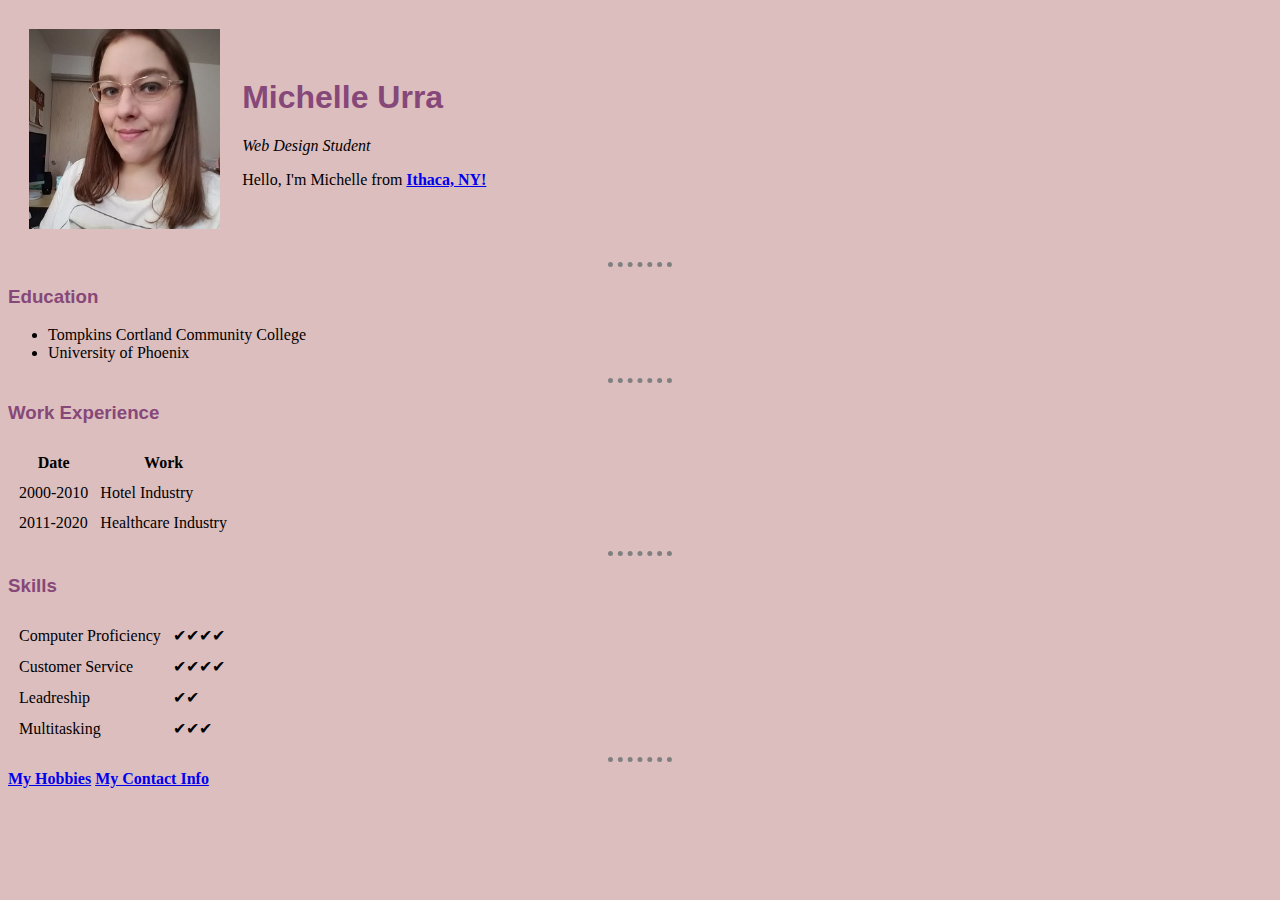
<file: index.html>
<!DOCTYPE html>
<html lang="en" dir="ltr">

<head>
  <meta charset="utf-8">
  <title>Michelle's Personal Site</title>
  <link rel="stylesheet" href="css/styles.css">
</head>

<body>
  <table cellspacing="20">
    <tr>
      <td><img src="images/Michelle.jpg" alt="michelle pic"></td>
      <td>
        <h1>Michelle Urra</h1>
        <p><em>Web Design Student</em></p>
        <p>Hello, I'm Michelle from <strong><a href="https://www.visitithaca.com/">Ithaca, NY!</a></strong></p>
      </td>
    </tr>
  </table>
  <hr>
  <h3>Education</h3>
  <ul>
    <li>Tompkins Cortland Community College</li>
    <li>University of Phoenix</li>
  </ul>
  <hr>
  <h3>Work Experience</h3>
  <table cellspacing="10">
    <thead>
      <tr>
        <th>Date</th>
        <th>Work</th>
      </tr>
    </thead>
    <tbody>
      <tr>
        <td>2000-2010</td>
        <td>Hotel Industry</td>
      </tr>
      <tr>
        <td>2011-2020</td>
        <td>Healthcare Industry</td>
      </tr>
    </tbody>
    <tfoot>

    </tfoot>
  </table>
  <hr>
  <h3>Skills</h3>
  <table cellspacing="10">
    <tr>
      <td>Computer Proficiency</td>
      <td>✔✔✔✔</td>
    </tr>
    <tr>
      <td>Customer Service</td>
      <td>✔✔✔✔</td>
    </tr>
    <tr>
      <td>Leadreship</td>
      <td>✔✔</td>
    </tr>
    <tr>
      <td>Multitasking</td>
      <td>✔✔✔</td>
    </tr>
  </table>
  <hr>
  <strong><a href="hobbies.html">My Hobbies</a></strong>
  <strong><a href="contact info.html">My Contact Info</a></strong>
</body>

</html>
</file>
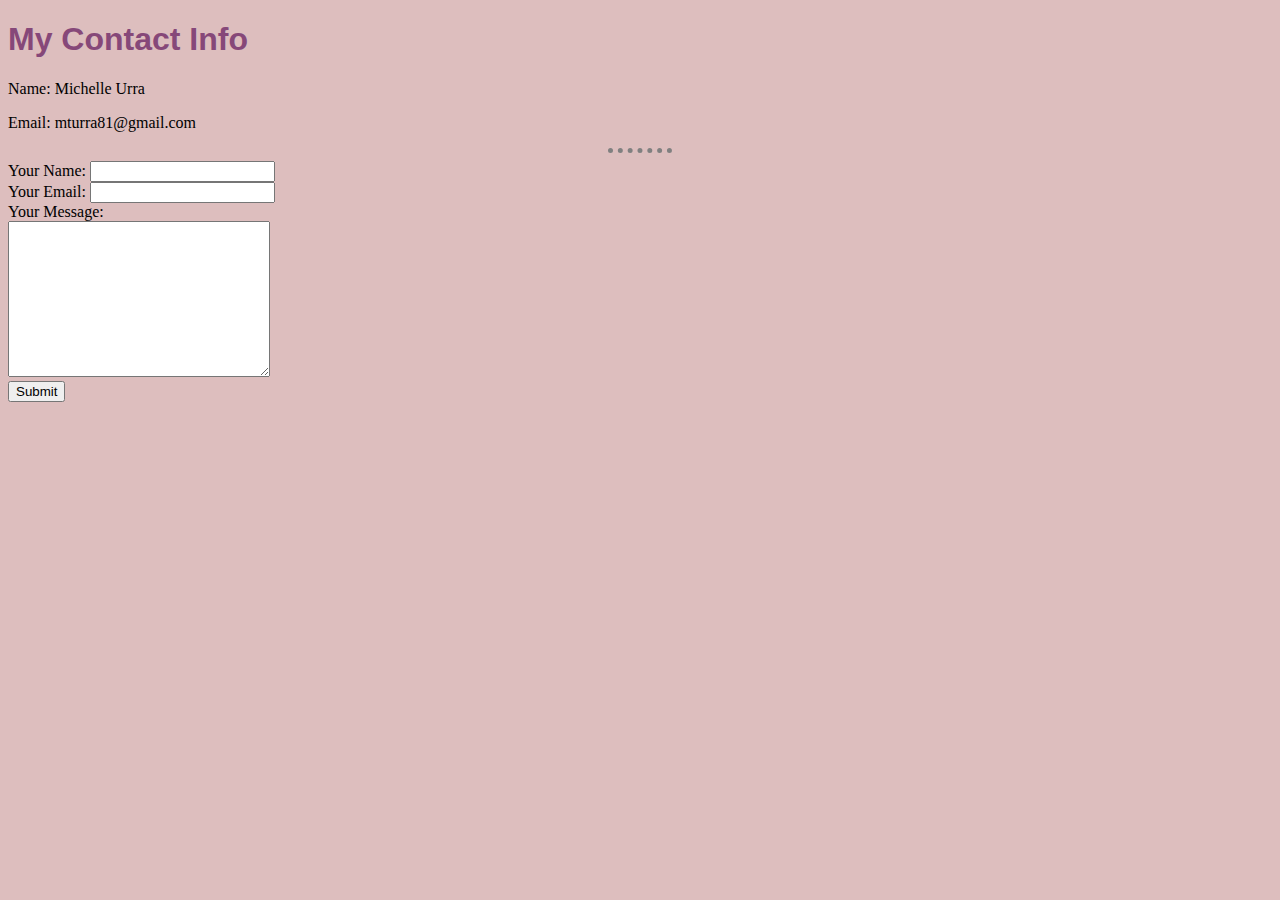
<file: contact info.html>
<!DOCTYPE html>
<html lang="en" dir="ltr">

<head>
  <meta charset="utf-8">
  <title>My Contact Info</title>
  <link rel="stylesheet" href="css/styles.css">
</head>

<body>
  <h1>My Contact Info</h1>
  <p>Name: Michelle Urra</p>
  <p>Email: mturra81@gmail.com</p>
  <hr>
  <form action="mailto:mturra81@gmail.com" method="post" enctype="text/plain">
    <label>Your Name:</label>
    <input type="text" name="yourName" value=""><br>
    <label>Your Email:</label>
    <input type="email" name="yourEmail" value=""><br>
    <label>Your Message:</label><br>
    <textarea name="yourMessage" rows="10" cols="30"></textarea><br>
    <input type="submit" name="">
  </form>
</body>

</html>
</file>
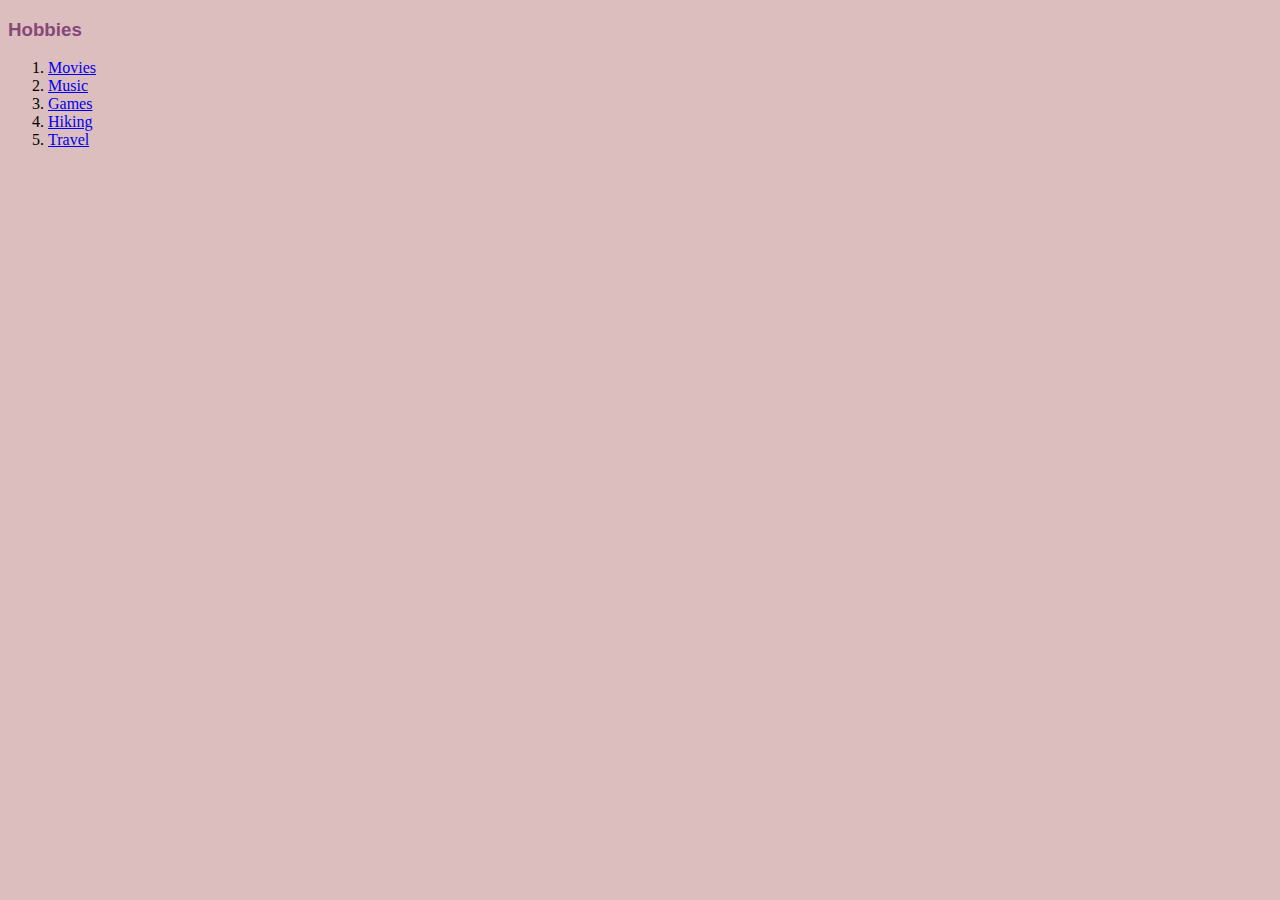
<file: hobbies.html>
<!DOCTYPE html>
<html lang="en" dir="ltr">
  <head>
    <meta charset="utf-8">
    <title>My Hobbies</title>
    <link rel="stylesheet" href="css/styles.css">
  </head>
  <body>
    <h3>Hobbies</h3>
    <ol>
      <li><a href="https://www.imdb.com/">Movies</a></li>
      <li><a href="https://www.spotify.com/us/">Music</a></li>
      <li><a href="https://store.steampowered.com/">Games</a></li>
      <li><a href="https://cdn.pixabay.com/photo/2016/12/26/19/40/wooden-track-1932611_960_720.jpg">Hiking</a></li>
      <li><a href="https://cdn.pixabay.com/photo/2017/12/15/13/51/polynesia-3021072_960_720.jpg">Travel</a></li>
    </ol>
  </body>
</html>
</file>
<file: css/styles.css>
body {
  background-color: #DDBEBE;
}

h1 {
  color: #864879;
  font-family: sans-serif;
}

h3 {
  color: #864879;
  font-family: sans-serif;
}


hr {
  border-style: none;
  border-top: dotted;
  border-color: grey;
  border-width: 5px;
  width: 5%;
}

img {
  height: 200px;
}
</file>
